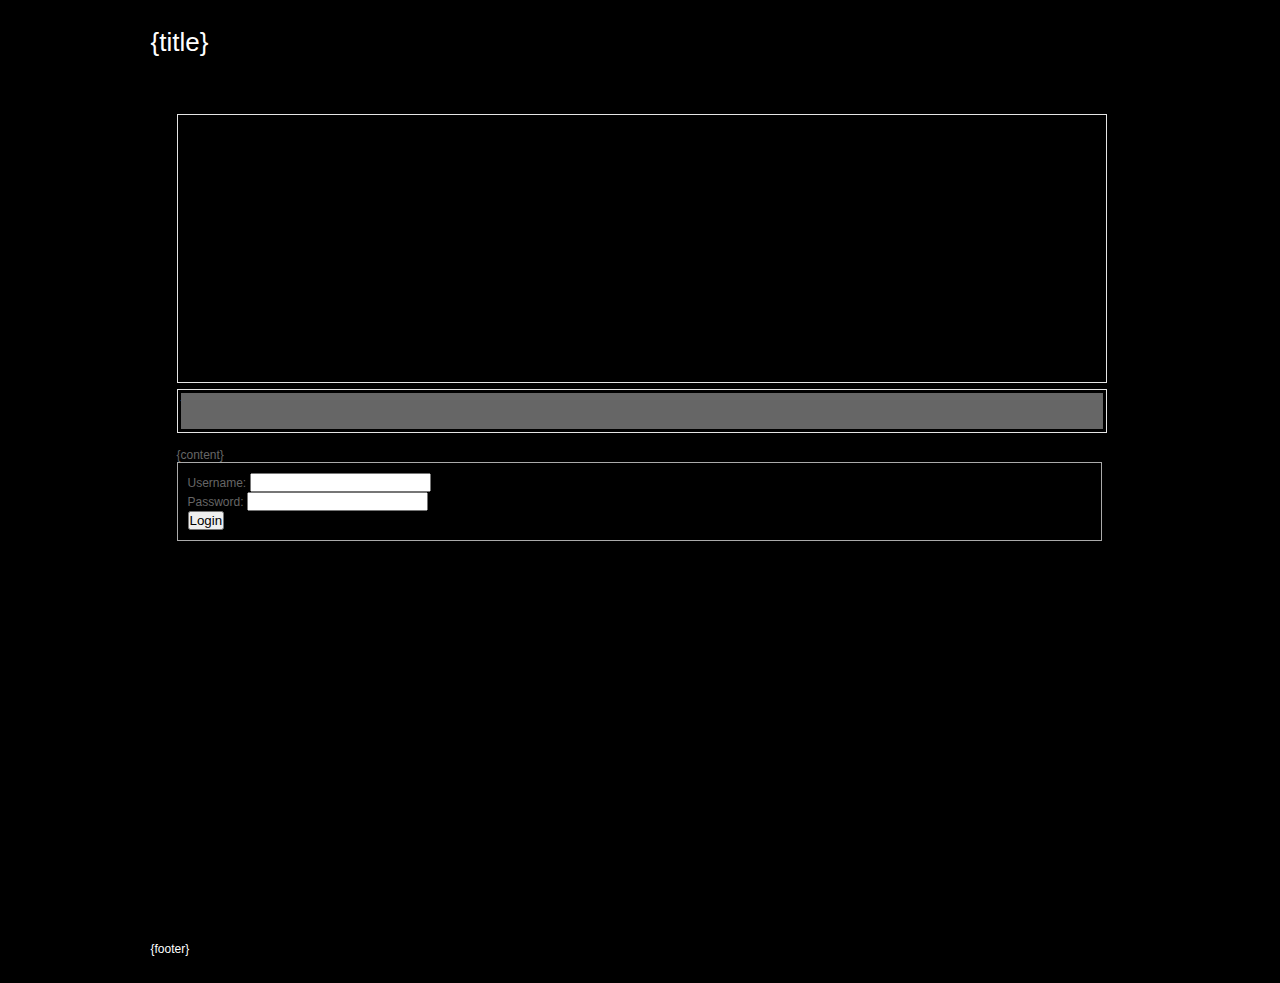
<file: index.html>
<!DOCTYPE html>
<html xmlns="http://www.w3.org/1999/xhtml" xml:lang="en" lang="en">
<head>
<link rel="stylesheet"  type="text/css" href="main_style.css">
</head>
<body class='  wsite-theme-dark'>
  <div id="wrapper">
    <div id="main">
      <div id="header">
        <div id="sitename">{title}</div>
      </div>
      <div id="content-wrapper">
        <div id="content">
          <div id="header-image">
             <div class="wsite-header" class="wsite-header" onclick="location.href='http://musikinvasion.weebly.com/index.html';" style="cursor:pointer;"></div>
          </div> 
          <div id="navigation_wrapper">
             <div id="navigation">
               {menu}
            </div>
          </div>
          <div id="content-main">
             {content}
            
           <form class="login_form" method="post" action="index.php">
   <div>Username: <input type="text" name="username" /></div>
    <div>Password: <input type="password" name="password" /></div>
   <div><input type="submit" value="Login" name="Login" /></div>
</form>
<div>
            
            
          </div>
        </div>
      </div>
    </div>
  </div>
  <div id="footer">
    <div id="footer-image"><div>
    <div id="footer-contents">{footer}</div>
  </div>
</body>
</html>
</file>
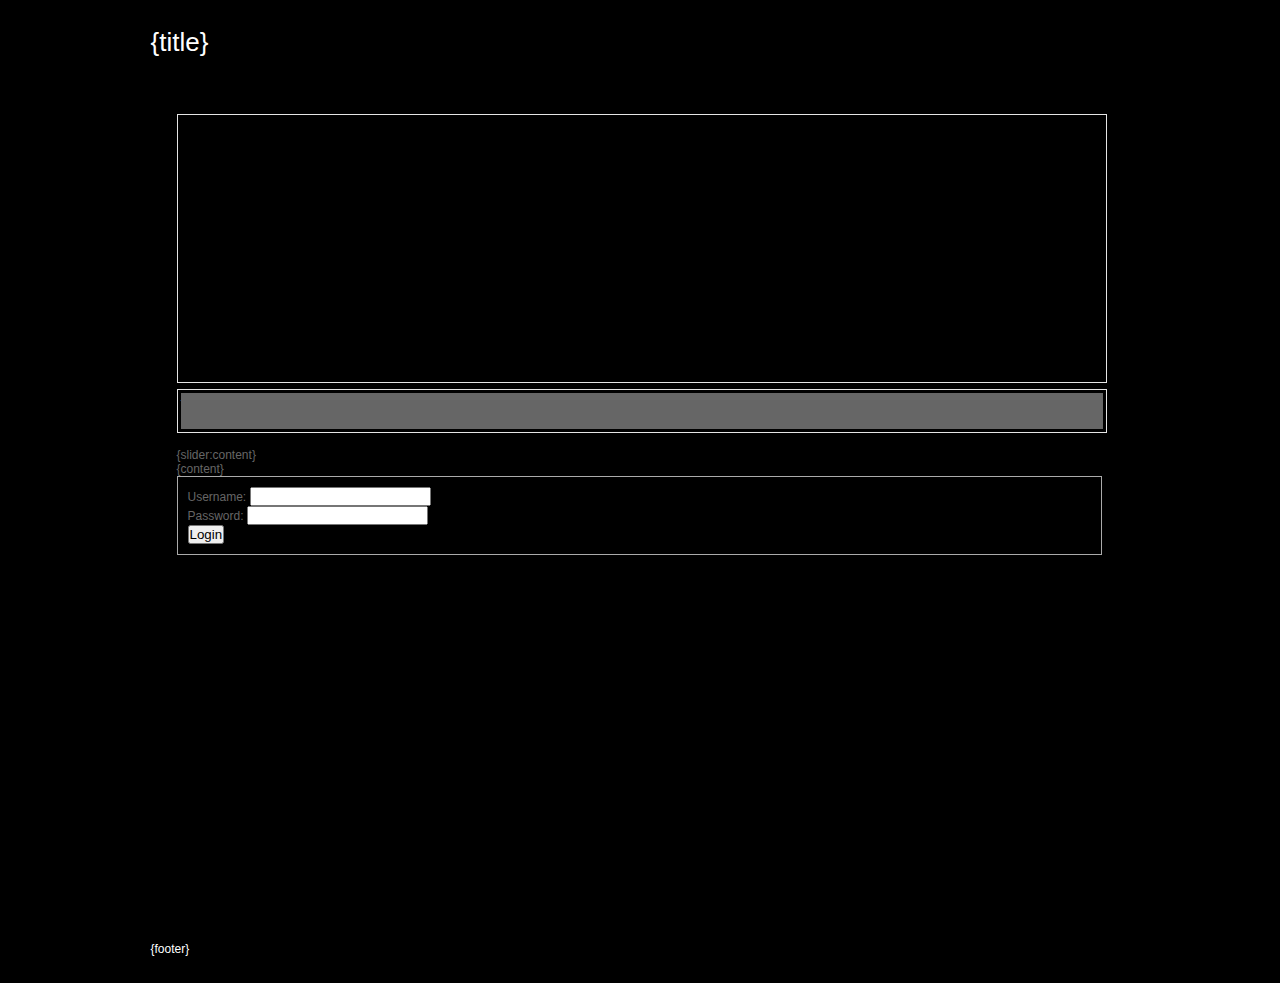
<file: slider.html>
<!DOCTYPE html>
<html xmlns="http://www.w3.org/1999/xhtml" xml:lang="en" lang="en">
<head>
<link rel="stylesheet"  type="text/css" href="main_style.css">
</head>
<body class='  wsite-theme-light'>
  <div id="wrapper">
    <div id="main">
      <div id="header">
        <div id="sitename">{title}</div>
      </div>
      <div id="content-wrapper">
        <div id="content">
          <div id="header-image">
             <div class="wsite-header" class="wsite-header" onclick="location.href='http://musikinvasion.weebly.com/index.html';" style="cursor:pointer;"></div>
          </div> 
          <div id="navigation_wrapper">
             <div id="navigation">
               {menu}
            </div>
          </div>
          <div id="content-main">
		  <div id="slider">{slider:content}</div>
             {content}
            
           <form class="login_form" method="post" action="index.php">
   <div>Username: <input type="text" name="username" /></div>
    <div>Password: <input type="password" name="password" /></div>
   <div><input type="submit" value="Login" name="Login" /></div>
</form>
<div>
            
            
          </div>
        </div>
      </div>
    </div>
  </div>
  <div id="footer">
    <div id="footer-image"><div>
    <div id="footer-contents">{footer}</div>
  </div>
</body>
</html>
</file>
<file: main_style.css>
.login_form {
    border: 1px solid #AAA;
    padding:10px;
}
*|* {
  margin:0pt;
  padding:0pt;
}
body {
  background: #000 url(http://fc05.deviantart.net/fs71/f/2010/022/7/3/Skyline_of_NYC_by_ardit98.jpg) center top no-repeat;
  background-color: #000;
  font-family: Whatka, verdana, arial, sans-serif;
  font-size:12px;
  color:#666666;
  margin:0;
  padding:0;
}
p {
  line-height:170%;
}

.button {
  postition:relative;
  top:15px;
  left: 640px;
  z-index 1000;
}

 
h1  {
    font-size:30px;
    font-weight:bold;
      color:#333;
    line-height:1.5;
    margin: 0px 0px 10px 0px;
}
h2 {
    font-size:18px;
    font-weight:bold;
     color:#333;
    line-height:1.5;
    margin: 5px 0px 5px 0px;
}
#wrapper {
  width:100%;
  margin:0pt auto;
}
​​#slider {
    background:#fff;
    position:relative;
    z-index:0;
}

#slider > div > div > div,
#icontent #slider > div > ul > li > .element-box > div > div > div {
    height:initial!important;
}

#slider .wslide-slide-inner1 {
    position: initial!important;
}

#slider .wslide-slide-inner2 {
    top: 0!important;
    left: 0!important;
    width: 100%!important;
}

#slider .wslide-slide-inner2 img {
    width: 100%!important;
}

#slider .wslide-caption-text {
    font-family: 'Yanone Kaffeesatz';
    font-size: 2em;
}

#main {
  position:relative;
  width:979px;
  margin:0pt auto;
}
#header  {
  height:88px;
}
#sitename {
  color:#fff;
  padding-top:27px;
  font-size:26px;
}
#content-wrapper  {
  float:left;
  background:  transparent url(http://eddiep3d.com/wp-content/uploads/2010/01/Underground_sewerentrance.jpg) repeat-y right top;
  width:979px;
}
#content  {
  background: transparent url(http://eddiep3d.com/wp-content/uploads/2010/01/Underground_sewerentrance.jpg) no-repeat right top;
  width:927px;
  padding:26px 26px 26px 26px;
  height:auto !important;
  min-height:600px;
}
#header-image  {
  float:left;
  width:922px;
  height:261px;
  padding:3px;
  border:1px solid #e5e5e5;
  margin-bottom:6px;
}
.weebly_header  {
  background: transparent url(%%HEADERIMG%%) no-repeat right top;
  width:920px;
  height:259px;  
  margin-left:1px;
  margin-top:1px;
}
#navigation_wrapper {
  position:relative;
  float:left;
  height:36px;
  width:922px;
  _width:918px;
  padding:3px;
  border:1px solid #e5e5e5;
  position:relative;
}
#navigation {
  background-color:#666666;
  width:922px;
  _width:914px;
  height:36px;
}
#navigation  ul {
  float:left;
  width:900px;
  _width:892px;
  padding:6px 10px 0 0;
  margin-left:20px;
  _margin-left:10px;
}
#navigation  li {
  float:left;
  display:inline;
  font-family:  arial,  verdana, sans-serif;
  text-align:center;
  font-size:11px;
  font-weight:bold;
  padding:5px 40px 12px 0px;
  margin-top:0px;
  margin-right:3px;
}

#navigation  a:link {
  color:#339999;
  font-size:12px;
  font-weight:bold;
  text-decoration:#339999;
}
#navigation a:visited {
  color:#339999;
  font-size:12px;
  font-weight:bold;
  text-decoration:#000000;  
}  
#navigation a:hover {
  color:#339999;
  font-size:12px;
  font-weight:bold;
  text-decoration:#000000;
}
#active a:link {
  color:#339999;
  text-decoration:#000000;  
}
#active a:hover {
  color:#000000;
  text-decoration:#339999;  
}
#active a:visited {
  color:#000000;
  text-decoration:#000000;  
}
a:link,a:hover,a:visited {
  color:#000000;
  font-weight:normal;
  text-decoration:#000000;    
}
#content-main  {
  float:left;
  width:925px;
  height:auto !important;
  min-height:400px;
  padding:15px 0px 35px 0px;
}
#footer {
  position:relative;
  float: left;
  background-color:#000;
  width:100%;
}
#footer-image  {
  background:transparent url(http://eddiep3d.com/wp-content/uploads/2010/01/Underground_sewerentrance.jpg) no-repeat center top;
  margin:0pt auto;
  padding:7px 10px 0 0px;
  width:979px;
}
#footer-contents  {
  margin-top:25px;
  text-align:left;
  font-family:"lucida grande", "lucida sans", arial, sans-serif;
  color:#fff;
  padding:27px 10px 27px 5px;
  _padding:27px 10px 27px 25px;
  width:979px;
}

/****************************** flyout menus  ******************************/

#weebly-menus  .weebly-menu-wrap  {
    z-index: 5000;
    margin: 3px 0px 0px 0px;
}

#weebly-menus  .weebly-menu  {
    padding: 0;
    margin: 0;
    list-style: none;
}

#weebly-menus  .weebly-menu  li {
    float: left;
    clear: left;
    width: 170px;
    text-align: left;
}

#weebly-menus  .weebly-menu  li a { #wsite-menus .wsite-menu li a { position: relative; display: block; width: 100%; background: #000000; border-top: #000000; border-bottom: 1px solid #000000; border-right: #000000; border-left:#000000; text-decoration: #000000; font-size: 12px; font-weight: normal; ne-height:1; padding: 8px 6px 8px 12px; color: #000000; }
    position: relative;
    display: block;
    width: 100%;
    background: #CCFFFF;
    border-right:  1px solid #CCFFFF;
    border-left: 1px solid #CCFFFF;
    border-bottom: 1px solid #CCFFFF;
    text-decoration: none;
    font-size: 11px;
    font-weight: normal;
    line-height:1;
    padding:3px;
    color: #000;
}

#weebly-menus .weebly-menu li  a:hover { #wsite-menus .wsite-menu li a:hover { background: #00CCCC; color: #00CCCC; font-weight: bold; }
    position: relative;
    background: #CCFFFF;
}

#weebly-menus  span.weebly-menu-title  { 
    display: block;
    padding: 5px 10px;
}

#weebly-menus  span.weebly-menu-more  { 
    position: relative;
    background: transparent url(http://images.weebly.com/weebly/images/submenu_arrow.gif) no-repeat center top;
    display: block;
    position: absolute;
    right: 5px;
    top: 0;
    font-family:  Courier;
    height: 28px;
    line-height: 28px;
    padding:1px 0 3px 0;
}

// initialization of login system and generation code
$oSimpleLoginSystem = new SimpleLoginSystem();
echo $oSimpleLoginSystem->getLoginBox();
 
// class SimpleLoginSystem
class SimpleLoginSystem {
 
    // variables
    var $aExistedMembers; // Existed members array
 
    // constructor
    function SimpleLoginSystem() {
        $this->aExistedMembers = array(
            'User1' => 'd8578edf8458ce06fbc5bb76a58c5ca4',  //Sample: MD5('qwerty')
            'User2' => 'd8578edf8458ce06fbc5bb76a58c5ca4'
        );
    }
 
    function getLoginBox() {
        ob_start();
        require_once('login_form.html');
        $sLoginForm = ob_get_clean();
 
        $sLogoutForm = '<a href="'.$_SERVER['PHP_SELF'].'?logout=1">logout</a>';
 
        if ((int)$_REQUEST['logout'] == 1) {
            if (isset($_COOKIE['member_name']) && isset($_COOKIE['member_pass']))
                $this->simple_logout();
        }
 
        if ($_REQUEST['username'] && $_REQUEST['password']) {
            if ($this->check_login($_REQUEST['username'], MD5($_REQUEST['password']))) {
                $this->simple_login($_REQUEST['username'], $_REQUEST['password']);
                return 'Hello ' . $_REQUEST['username'] . '! ' . $sLogoutForm;
            } else {
                return 'Username or Password is incorrect' . $sLoginForm;
            }
        } else {
            if ($_COOKIE['member_name'] && $_COOKIE['member_pass']) {
                if ($this->check_login($_COOKIE['member_name'], $_COOKIE['member_pass'])) {
                    return 'Hello ' . $_COOKIE['member_name'] . '! ' . $sLogoutForm;
                }
            }
            return $sLoginForm;
        }
    }
 
    function simple_login($sName, $sPass) {
        $this->simple_logout();
 
        $sMd5Password = MD5($sPass);
 
        $iCookieTime = time() + 24*60*60*30;
        setcookie("member_name", $sName, $iCookieTime, '/');
        $_COOKIE['member_name'] = $sName;
        setcookie("member_pass", $sMd5Password, $iCookieTime, '/');
        $_COOKIE['member_pass'] = $sMd5Password;
    }
 
    function simple_logout() {
        setcookie('member_name', '', time() - 96 * 3600, '/');
        setcookie('member_pass', '', time() - 96 * 3600, '/');
 
        unset($_COOKIE['member_name']);
        unset($_COOKIE['member_pass']);
    }
 
    function check_login($sName, $sPass) {
        return ($this->aExistedMembers[$sName] == $sPass);
    }
}
</file>
